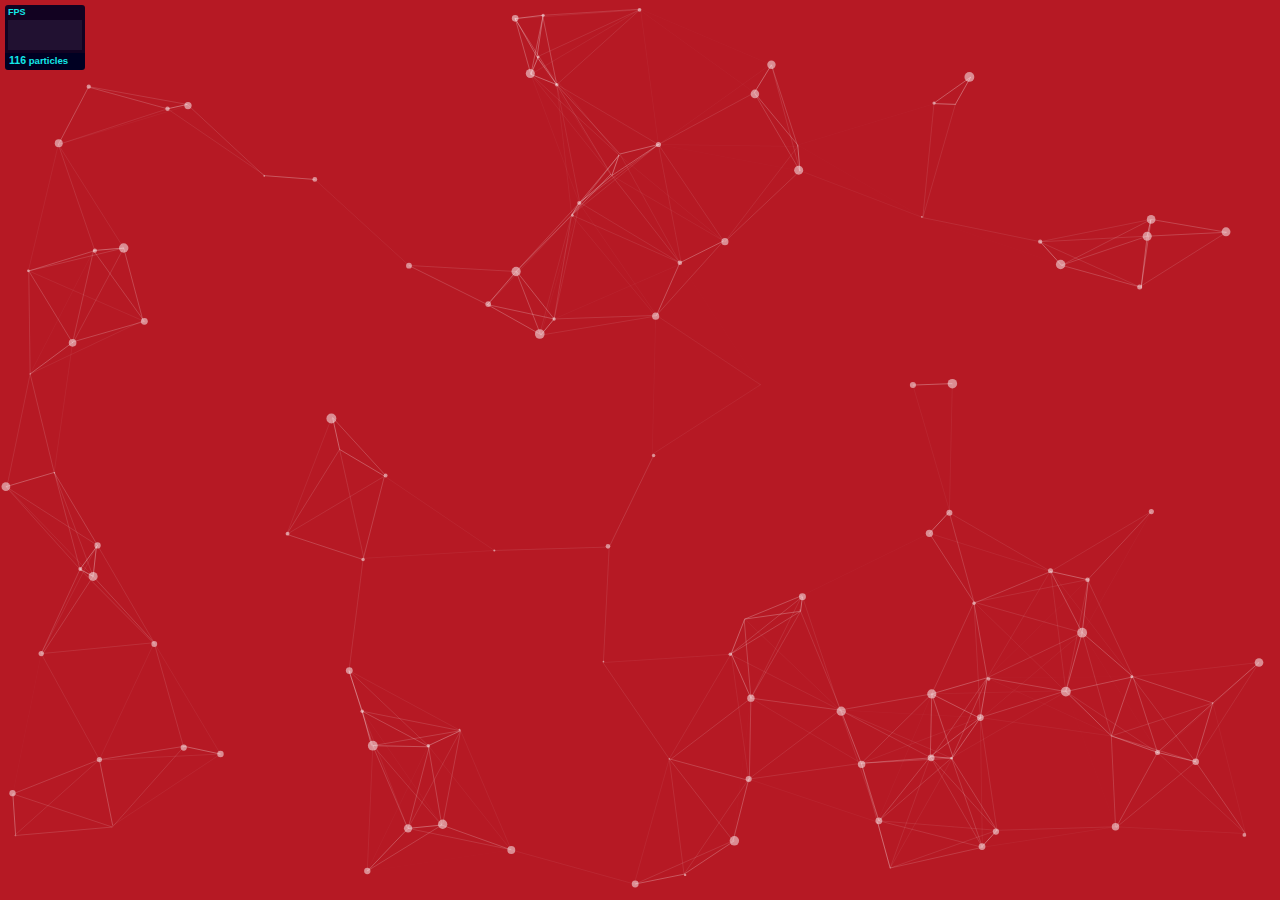
<file: assets/js/particles.js-master/demo/index.html>
<!DOCTYPE html>
<html lang="en">
<head>
  <meta charset="utf-8">
  <title>particles.js</title>
  <meta name="description" content="particles.js is a lightweight JavaScript library for creating particles.">
  <meta name="author" content="Vincent Garreau" />
  <meta name="viewport" content="width=device-width, initial-scale=1.0, minimum-scale=1.0, maximum-scale=1.0, user-scalable=no">
  <link rel="stylesheet" media="screen" href="css/style.css">
</head>
<body>

<!-- count particles -->
<div class="count-particles">
  <span class="js-count-particles">--</span> particles
</div>

<!-- particles.js container -->
<div id="particles-js"></div>

<!-- scripts -->
<script src="../particles.js"></script>
<script src="js/app.js"></script>

<!-- stats.js -->
<script src="js/lib/stats.js"></script>
<script>
  var count_particles, stats, update;
  stats = new Stats;
  stats.setMode(0);
  stats.domElement.style.position = 'absolute';
  stats.domElement.style.left = '0px';
  stats.domElement.style.top = '0px';
  document.body.appendChild(stats.domElement);
  count_particles = document.querySelector('.js-count-particles');
  update = function() {
    stats.begin();
    stats.end();
    if (window.pJSDom[0].pJS.particles && window.pJSDom[0].pJS.particles.array) {
      count_particles.innerText = window.pJSDom[0].pJS.particles.array.length;
    }
    requestAnimationFrame(update);
  };
  requestAnimationFrame(update);
</script>

</body>
</html>
</file>
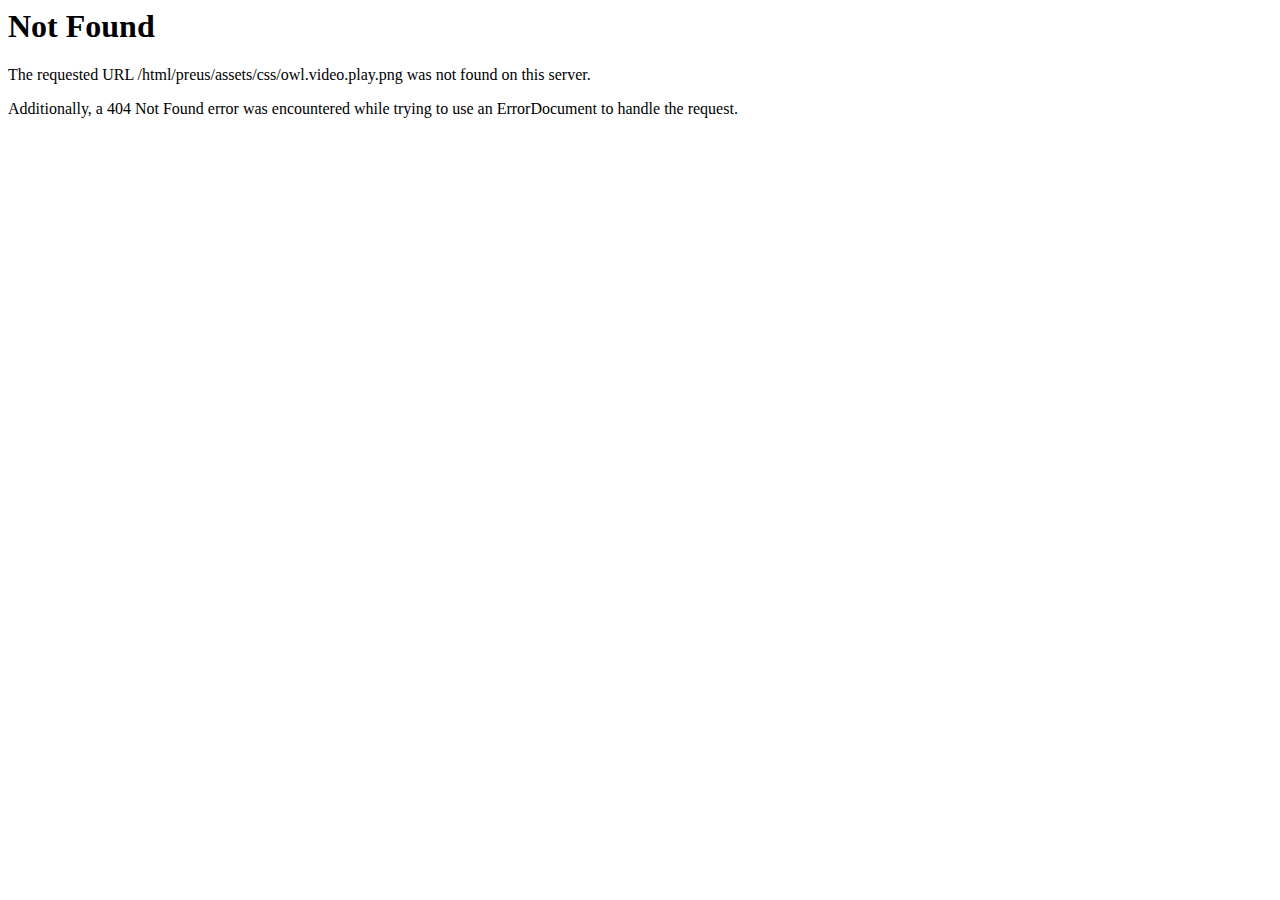
<file: assets/css/owl.video.play.html>
<!DOCTYPE HTML PUBLIC "-//IETF//DTD HTML 2.0//EN">
<html><head>
<title>404 Not Found</title>
</head><body>
<h1>Not Found</h1>
<p>The requested URL /html/preus/assets/css/owl.video.play.png was not found on this server.</p>
<p>Additionally, a 404 Not Found
error was encountered while trying to use an ErrorDocument to handle the request.</p>
</body></html>
</file>
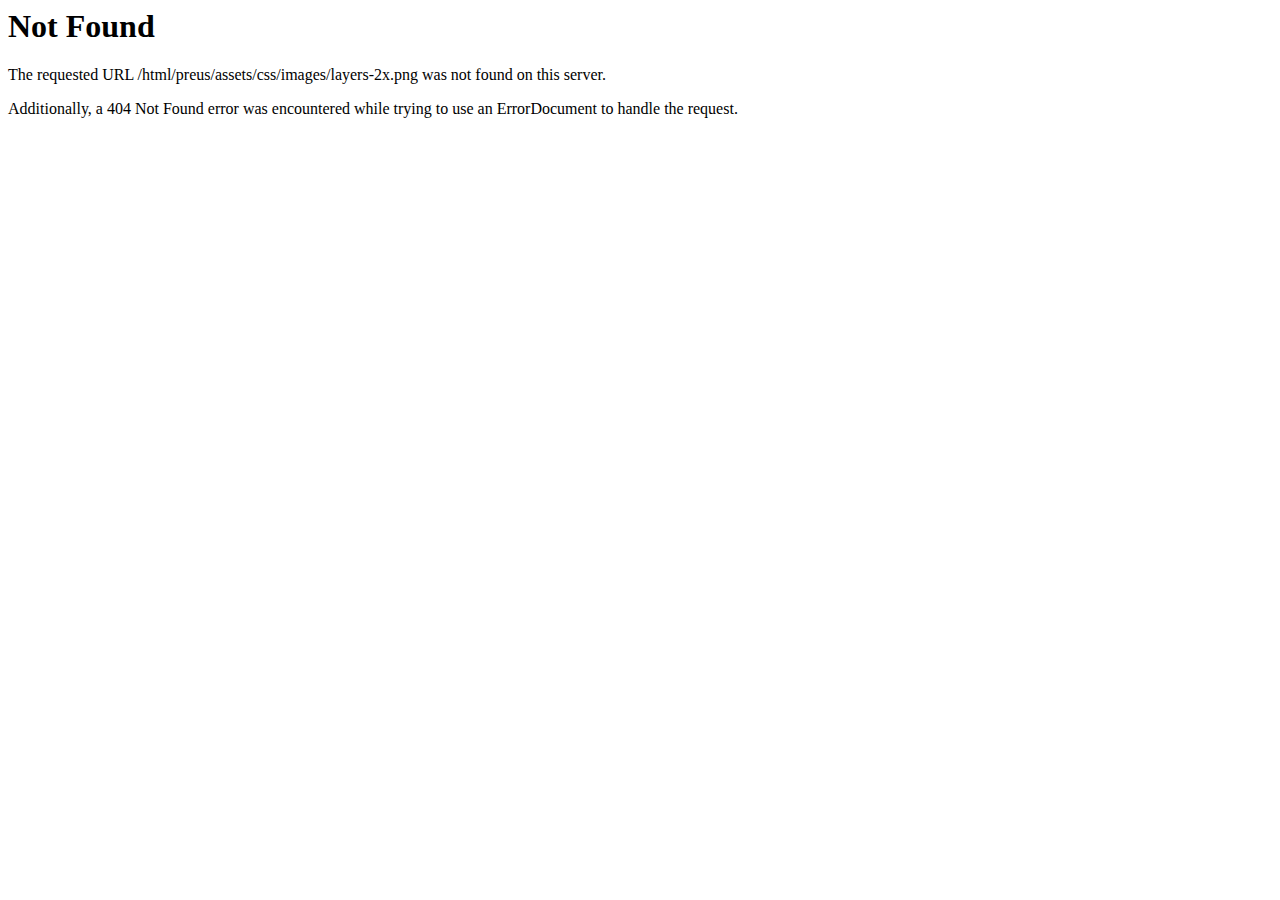
<file: assets/css/images/layers-2x.html>
<!DOCTYPE HTML PUBLIC "-//IETF//DTD HTML 2.0//EN">
<html><head>
<title>404 Not Found</title>
</head><body>
<h1>Not Found</h1>
<p>The requested URL /html/preus/assets/css/images/layers-2x.png was not found on this server.</p>
<p>Additionally, a 404 Not Found
error was encountered while trying to use an ErrorDocument to handle the request.</p>
</body></html>
</file>
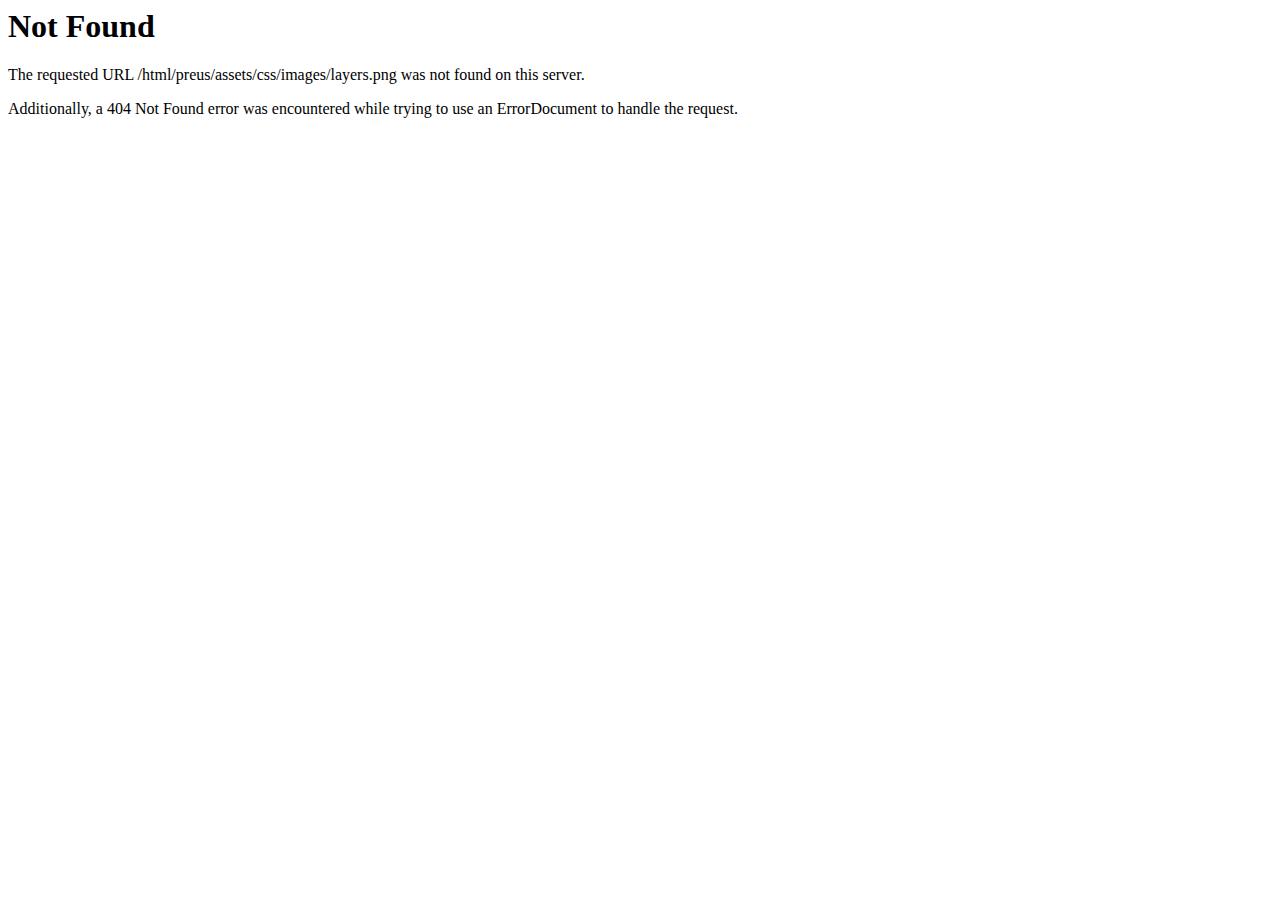
<file: assets/css/images/layers.html>
<!DOCTYPE HTML PUBLIC "-//IETF//DTD HTML 2.0//EN">
<html><head>
<title>404 Not Found</title>
</head><body>
<h1>Not Found</h1>
<p>The requested URL /html/preus/assets/css/images/layers.png was not found on this server.</p>
<p>Additionally, a 404 Not Found
error was encountered while trying to use an ErrorDocument to handle the request.</p>
</body></html>
</file>
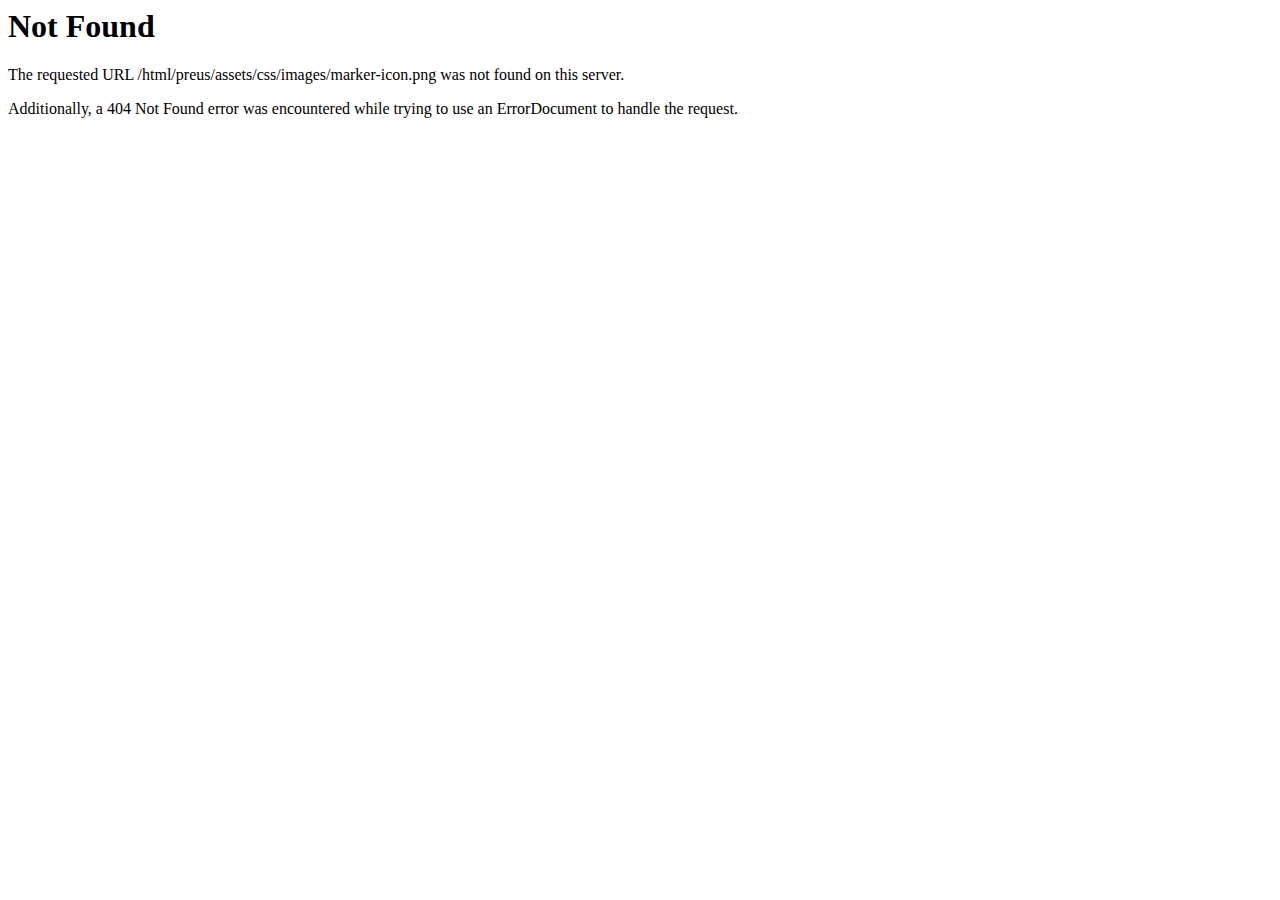
<file: assets/css/images/marker-icon.html>
<!DOCTYPE HTML PUBLIC "-//IETF//DTD HTML 2.0//EN">
<html><head>
<title>404 Not Found</title>
</head><body>
<h1>Not Found</h1>
<p>The requested URL /html/preus/assets/css/images/marker-icon.png was not found on this server.</p>
<p>Additionally, a 404 Not Found
error was encountered while trying to use an ErrorDocument to handle the request.</p>
</body></html>
</file>
<file: assets/js/particles.js-master/demo/css/style.css>
/* =============================================================================
   HTML5 CSS Reset Minified - Eric Meyer
   ========================================================================== */

html,body,div,span,object,iframe,h1,h2,h3,h4,h5,h6,p,blockquote,pre,abbr,address,cite,code,del,dfn,em,img,ins,kbd,q,samp,small,strong,sub,sup,var,b,i,dl,dt,dd,ol,ul,li,fieldset,form,label,legend,table,caption,tbody,tfoot,thead,tr,th,td,article,aside,canvas,details,figcaption,figure,footer,header,hgroup,menu,nav,section,summary,time,mark,audio,video{margin:0;padding:0;border:0;outline:0;font-size:100%;vertical-align:baseline;background:transparent}
body{line-height:1}
article,aside,details,figcaption,figure,footer,header,hgroup,menu,nav,section{display:block}
nav ul{list-style:none}
blockquote,q{quotes:none}
blockquote:before,blockquote:after,q:before,q:after{content:none}
a{margin:0;padding:0;font-size:100%;vertical-align:baseline;background:transparent;text-decoration:none}
mark{background-color:#ff9;color:#000;font-style:italic;font-weight:bold}
del{text-decoration:line-through}
abbr[title],dfn[title]{border-bottom:1px dotted;cursor:help}
table{border-collapse:collapse;border-spacing:0}
hr{display:block;height:1px;border:0;border-top:1px solid #ccc;margin:1em 0;padding:0}
input,select{vertical-align:middle}
li{list-style:none}


/* =============================================================================
   My CSS
   ========================================================================== */

/* ---- base ---- */

html,body{ 
	width:100%;
	height:100%;
	background:#111;
}

html{
  -webkit-tap-highlight-color: rgba(0, 0, 0, 0);
}

body{
  font:normal 75% Arial, Helvetica, sans-serif;
}

canvas{
  display:block;
  vertical-align:bottom;
}


/* ---- stats.js ---- */

.count-particles{
  background: #000022;
  position: absolute;
  top: 48px;
  left: 0;
  width: 80px;
  color: #13E8E9;
  font-size: .8em;
  text-align: left;
  text-indent: 4px;
  line-height: 14px;
  padding-bottom: 2px;
  font-family: Helvetica, Arial, sans-serif;
  font-weight: bold;
}

.js-count-particles{
  font-size: 1.1em;
}

#stats,
.count-particles{
  -webkit-user-select: none;
  margin-top: 5px;
  margin-left: 5px;
}

#stats{
  border-radius: 3px 3px 0 0;
  overflow: hidden;
}

.count-particles{
  border-radius: 0 0 3px 3px;
}


/* ---- particles.js container ---- */

#particles-js{
  width: 100%;
  height: 100%;
  background-color: #b61924;
  background-image: url('');
  background-size: cover;
  background-position: 50% 50%;
  background-repeat: no-repeat;
}
</file>
